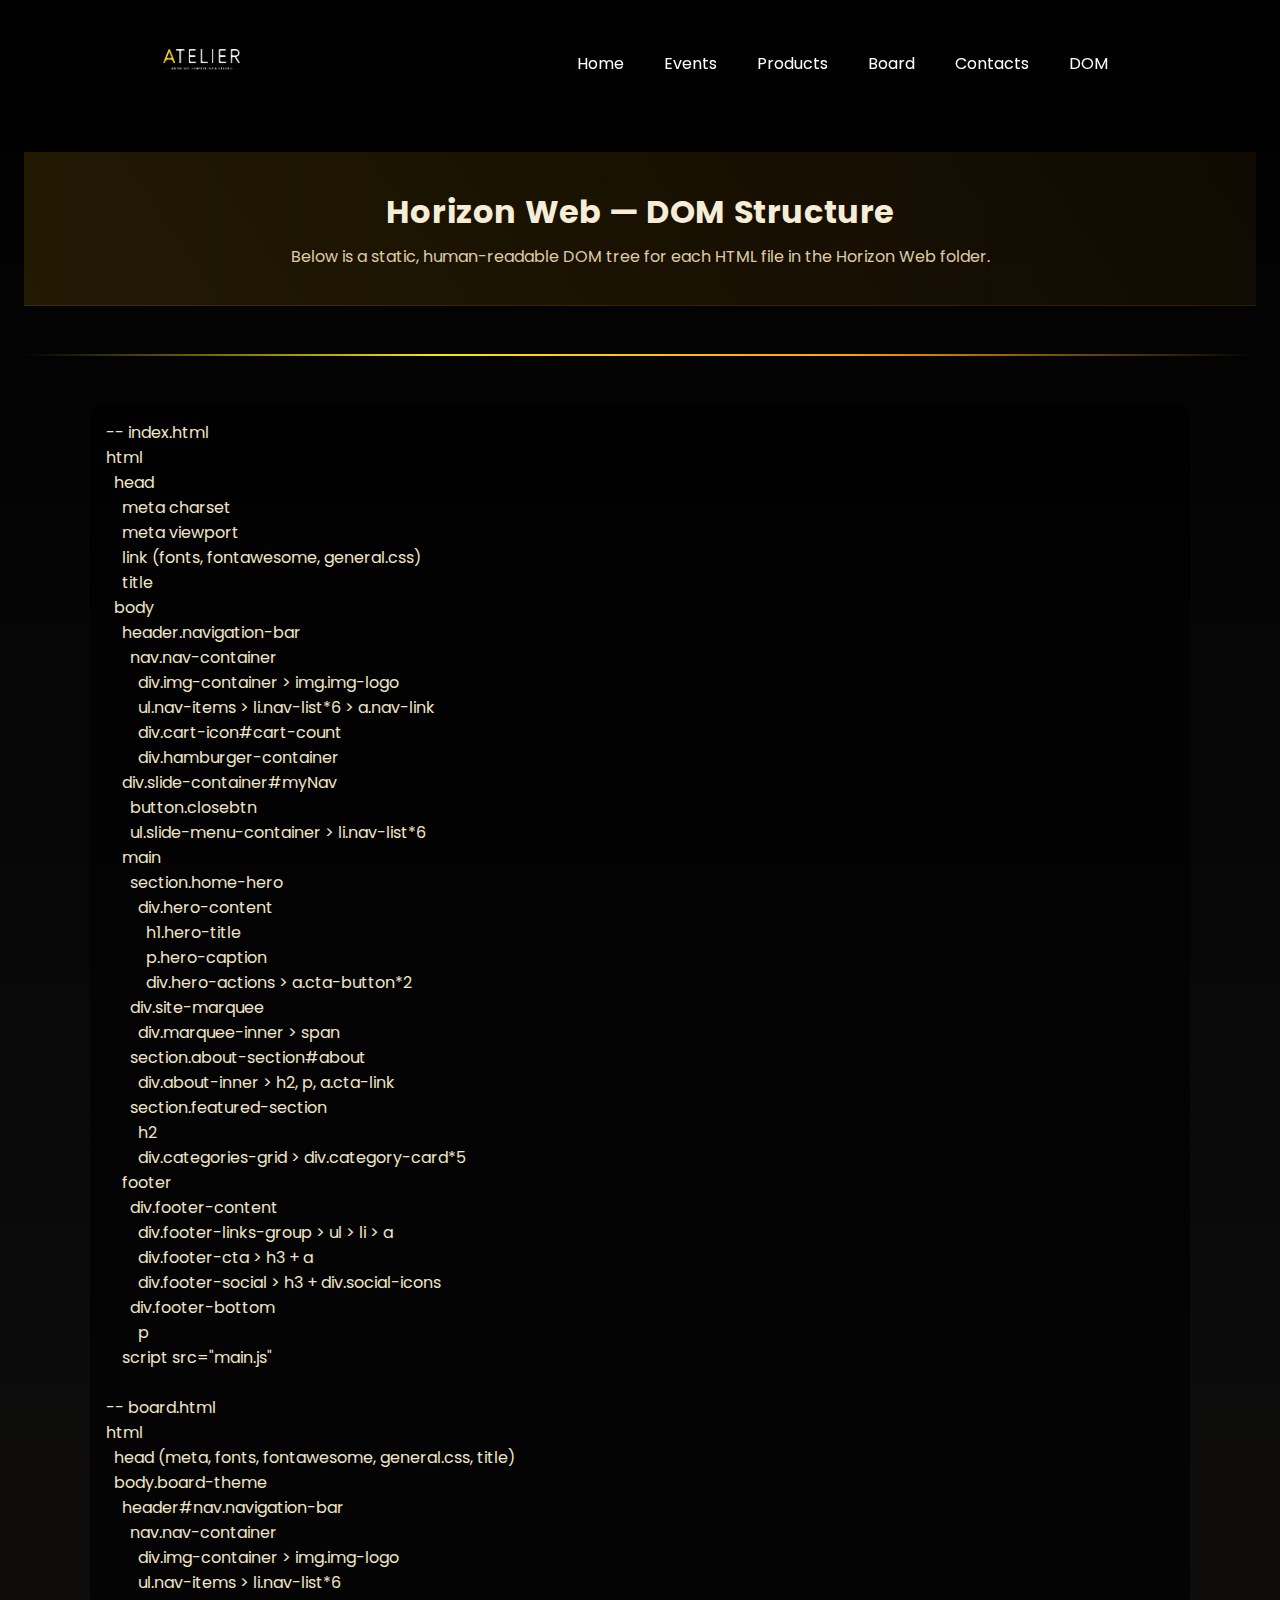
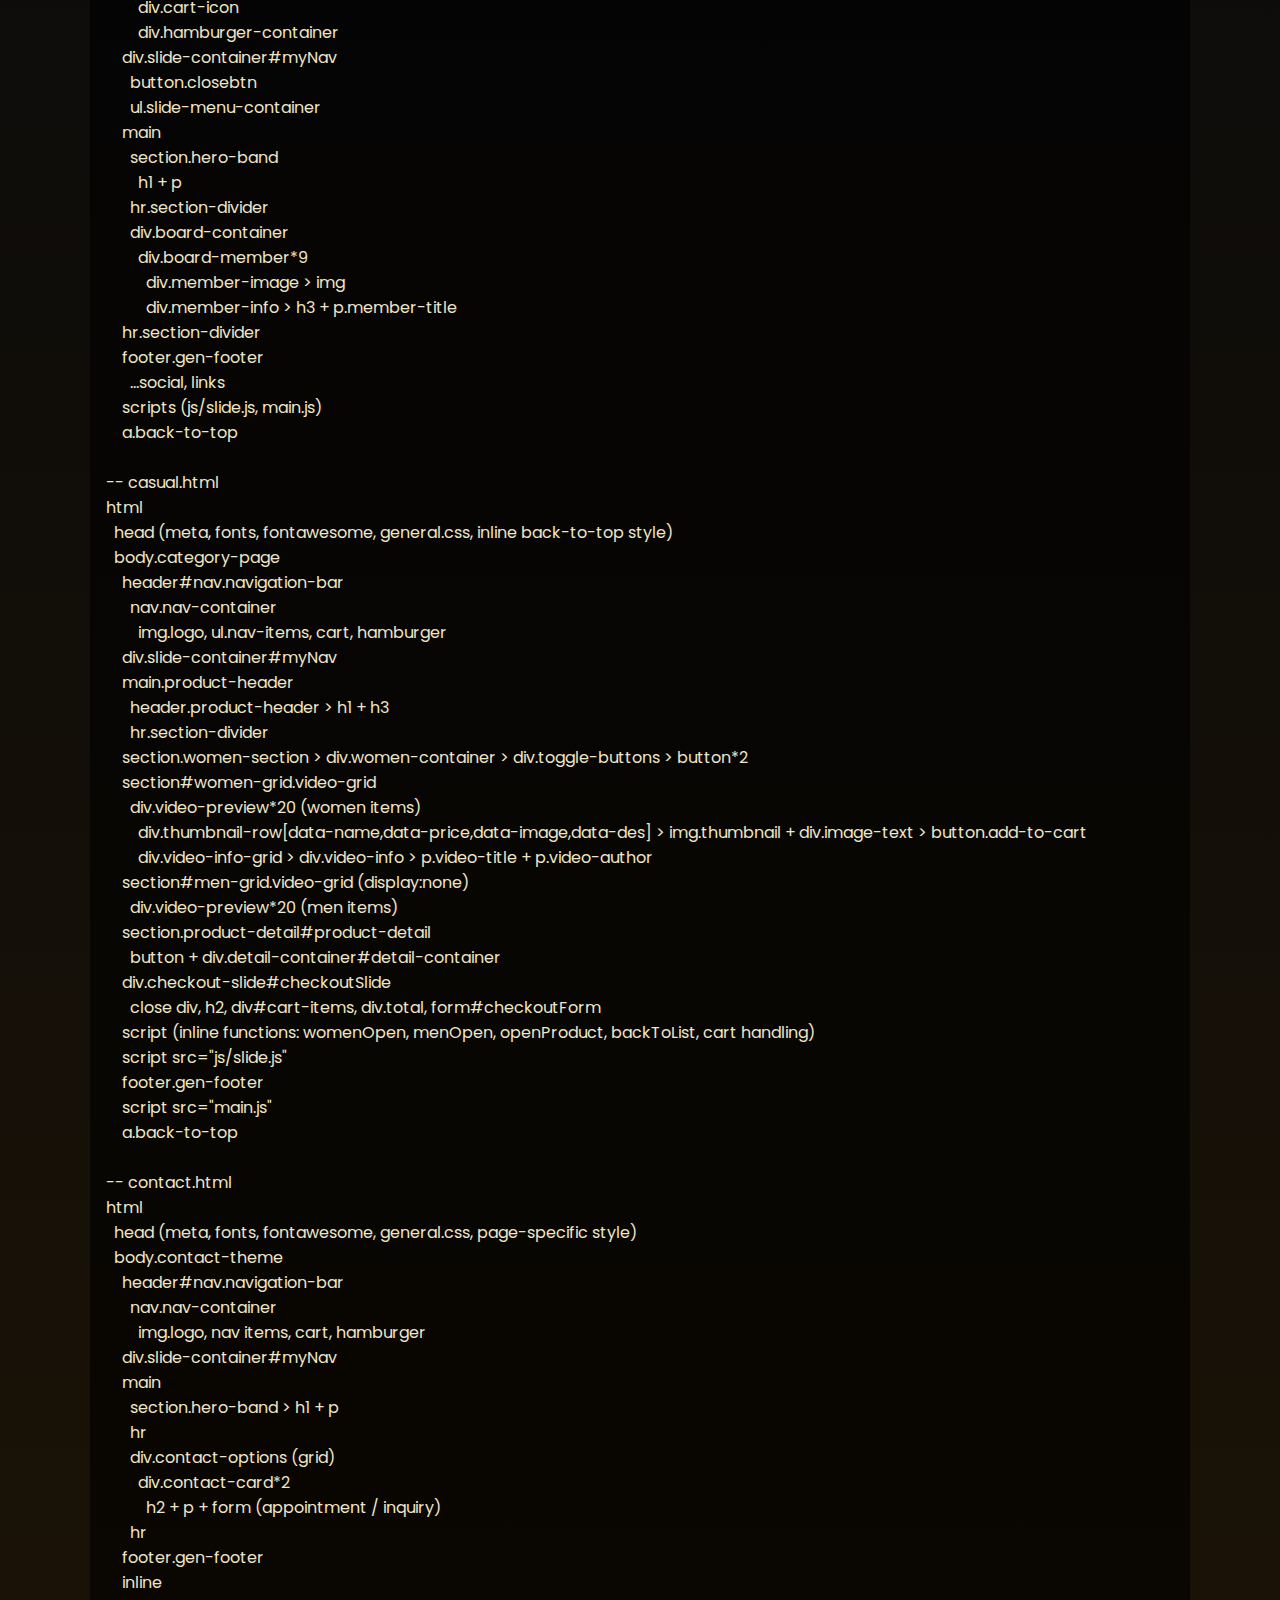
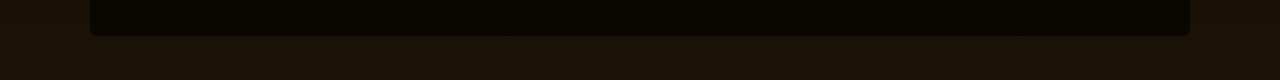
<file: dom.html>
<!DOCTYPE html>
<html lang="en">
<head>
<meta charset="utf-8">
<meta name="viewport" content="width=device-width,initial-scale=1">
<link rel="stylesheet" href="general.css">
<title>DOM Structure — Horizon Web</title>
</head>
<body class="board-theme">
<header id="nav" class="navigation-bar">
    <nav class="nav-container">
        <div class="img-container"><img src="logo (2).png" class="img-logo" alt=""></div>
        <ul class="nav-items">
            <li class="nav-list"><a href="index.html">Home</a></li>
            <li class="nav-list"><a href="events.html">Events</a></li>
            <li class="nav-list"><a href="products.html">Products</a></li>
            <li class="nav-list"><a href="board.html">Board</a></li>
            <li class="nav-list"><a href="contact.html">Contacts</a></li>
            <li class="nav-list"><a href="dom.html">DOM</a></li>
        </ul>
    </nav>
</header>

<main style="padding:24px;">
    <section class="hero-band">
        <h1>Horizon Web — DOM Structure</h1>
        <p class="lead">Below is a static, human-readable DOM tree for each HTML file in the Horizon Web folder.</p>
    </section>

    <hr class="section-divider"/>

    <section class="dom-output" style="max-width:1100px;margin:20px auto;">
        <pre style="white-space:pre-wrap; background:rgba(0,0,0,0.6); color:#efe5c8; padding:16px; border-radius:8px; overflow:auto;">
-- index.html
html
  head
    meta charset
    meta viewport
    link (fonts, fontawesome, general.css)
    title
  body
    header.navigation-bar
      nav.nav-container
        div.img-container > img.img-logo
        ul.nav-items > li.nav-list*6 > a.nav-link
        div.cart-icon#cart-count
        div.hamburger-container
    div.slide-container#myNav
      button.closebtn
      ul.slide-menu-container > li.nav-list*6
    main
      section.home-hero
        div.hero-content
          h1.hero-title
          p.hero-caption
          div.hero-actions > a.cta-button*2
      div.site-marquee
        div.marquee-inner > span
      section.about-section#about
        div.about-inner > h2, p, a.cta-link
      section.featured-section
        h2
        div.categories-grid > div.category-card*5
    footer
      div.footer-content
        div.footer-links-group > ul > li > a
        div.footer-cta > h3 + a
        div.footer-social > h3 + div.social-icons
      div.footer-bottom
        p
    script src="main.js"

-- board.html
html
  head (meta, fonts, fontawesome, general.css, title)
  body.board-theme
    header#nav.navigation-bar
      nav.nav-container
        div.img-container > img.img-logo
        ul.nav-items > li.nav-list*6
        div.cart-icon
        div.hamburger-container
    div.slide-container#myNav
      button.closebtn
      ul.slide-menu-container
    main
      section.hero-band
        h1 + p
      hr.section-divider
      div.board-container
        div.board-member*9
          div.member-image > img
          div.member-info > h3 + p.member-title
    hr.section-divider
    footer.gen-footer
      ...social, links
    scripts (js/slide.js, main.js)
    a.back-to-top

-- casual.html
html
  head (meta, fonts, fontawesome, general.css, inline back-to-top style)
  body.category-page
    header#nav.navigation-bar
      nav.nav-container
        img.logo, ul.nav-items, cart, hamburger
    div.slide-container#myNav
    main.product-header
      header.product-header > h1 + h3
      hr.section-divider
    section.women-section > div.women-container > div.toggle-buttons > button*2
    section#women-grid.video-grid
      div.video-preview*20 (women items)
        div.thumbnail-row[data-name,data-price,data-image,data-des] > img.thumbnail + div.image-text > button.add-to-cart
        div.video-info-grid > div.video-info > p.video-title + p.video-author
    section#men-grid.video-grid (display:none)
      div.video-preview*20 (men items)
    section.product-detail#product-detail
      button + div.detail-container#detail-container
    div.checkout-slide#checkoutSlide
      close div, h2, div#cart-items, div.total, form#checkoutForm
    script (inline functions: womenOpen, menOpen, openProduct, backToList, cart handling)
    script src="js/slide.js"
    footer.gen-footer
    script src="main.js"
    a.back-to-top

-- contact.html
html
  head (meta, fonts, fontawesome, general.css, page-specific style)
  body.contact-theme
    header#nav.navigation-bar
      nav.nav-container
        img.logo, nav items, cart, hamburger
    div.slide-container#myNav
    main
      section.hero-band > h1 + p
      hr
      div.contact-options (grid)
        div.contact-card*2
          h2 + p + form (appointment / inquiry)
      hr
    footer.gen-footer
    inline <script> (buildMailto + handlers for appointment-form, inquiry-form)
    scripts js/slide.js, main.js
    a.back-to-top

-- products.html
html
  head ...
  body.products-page
    header.navigation-bar
    div.slide-container#myNav
    main
      section.main-body > div.container*5 > div.image-container > img + div.image-text > a
    div.new-arrival h1
    section#product-list.video-grid
      div.video-preview*4
        div.thumbnail-row[data-name,data-price,data-image] > img + div.image-text > button
        div.video-info-grid > div.video-info > p.video-title + p.video-author
    section.product-detail#product-detail
    div.checkout-slide#checkoutSlide
    footer.gen-footer
    script main.js

-- redcarpet.html, vintage.html, native.html, wedding.html
(very similar structure to casual/products pages)
  head/meta/links
  body.category-page
    header#nav
    slide-container#myNav
    main.product-header
      header.product-header > h1 + h3
      hr
    sections for product grid (women & men)
    product-detail, checkout slide
    footer
    scripts

Notes:
- Common site fragments: header.navigation-bar (nav-container with logo, nav-items links), slide-container#myNav, footer.gen-footer, scripts (js/slide.js, main.js), and a back-to-top anchor appear on most pages.
- Many pages share identical product-grid markup: section.video-grid with repeated div.video-preview blocks that carry data-* attributes (data-name, data-price, data-image, data-des).
- Inline page scripts provide client-side behavior (openProduct, addToCart, cart persistence, nav slide, back-to-top).
        </pre>
    </section>
</main>

<footer class="gen-footer">
    <div class="footer-content"><div class="footer-links-group"><ul><li><a href="/about.html">About Us</a></li></ul></div></div>
    <div class="footer-bottom"><p>&copy; 2025 Horizon Atelier. All rights reserved.</p></div>
</footer>

<script src="main.js"></script>
</body>
</html>
</file>
<file: general.css>
@import url('https://fonts.googleapis.com/css2?family=Poppins:ital,wght@0,100;0,200;0,300;0,400;0,500;0,600;0,700;0,800;0,900;1,100;1,200;1,300;1,400;1,500;1,600;1,700;1,800;1,900&family=Roboto:ital,wght@0,100..900;1,100..900&display=swap');

* {
    margin: 0;
    padding: 0;
    font-family: poppins, sans-serif;
    scroll-behavior: smooth;
}

body {
    background-image: url('https://images.unsplash.com/photo-1483985988355-763728e1935b?w=1600&h=900&fit=crop');
    background-attachment: fixed;
    background-size: cover;
    background-position: center;
    background-repeat: no-repeat;
    min-height: 100vh;
}
.video-title {
    font-size: 1.2rem;
    font-weight: 600;
    margin-top: 10px;
    color: #fff;
    text-align: center;
}
.video-author {
    font-size: 1rem;
    color: #ccc;
    text-align: center;
    margin-top: 4px;
}
/* Products page specific background */
body.products-page {
    background-image: none;
    background-color: #000000;
    color: #ffffff;
}

/* Other category pages (native, casual, etc) - solid background color */
body.category-page {
    background-image: none;
    background-color: #000000;
}

/* marquee (announcement) */
.site-marquee{
    width: 100%;
    overflow: hidden;
    background: rgba(0,0,0,0.35);
    color: #fff;
}
.site-marquee .marquee-inner{
    display: inline-block;
    white-space: nowrap;
    padding: 0.6rem 0;
    will-change: transform;
    animation: marquee 18s linear infinite;
}
.site-marquee .marquee-inner span{
    display: inline-block;
    padding-left: 100%;
}

@keyframes marquee{
    0%{ transform: translateX(0%); }
    100%{ transform: translateX(-100%); }
}

/* pause animation on hover */
.site-marquee:hover .marquee-inner{ animation-play-state: paused; }

/* About section reveal */
.about-section{
    opacity: 0;
    transform: translateY(20px);
    transition: opacity 700ms ease-out, transform 700ms ease-out;
    padding: 3rem 1rem;
}
.about-inner{
    max-width: 1100px;
    margin: 0 auto;
    background: rgba(255,255,255,0.9);
    padding: 1.6rem 2rem;
    border-radius: 12px;
    box-shadow: 0 10px 30px rgba(0,0,0,0.12);
}
.about-inner h2{ margin-bottom: 0.5rem; }
.about-inner p{ color: #333; line-height: 1.6; }
.about-inner .cta-link{ display: inline-block; margin-top: 0.8rem; color: #fff; background:#333; padding:0.5rem 0.9rem; border-radius:6px; text-decoration:none; }

/* reveal class applied by JS when section intersects viewport */
.about-section.reveal{
    opacity: 1;
    transform: translateY(0);
}

/* Respect reduced motion */
@media (prefers-reduced-motion: reduce){
    .site-marquee .marquee-inner{ animation: none; }
    .about-section, .about-section.reveal{ transition: none; transform: none; opacity: 1; }
}


.main-body {
    display: flex;
    justify-content: space-between;
    align-items: center;
    height: 100vh;
    padding: 0;
    margin: 0;
    background-color: transparent;
    margin-top: 95px;
}
.image-container {
    position: relative;
    width: 350px;
    height: 100%;
    overflow: hidden;
    cursor: pointer;
    transition: transform 0.3s ease;
}

.image-container::after {
    content: "";
    position: absolute;
    top: 0;
    left: 0;
    width: 100%;
    height: 100%;
    background: rgba(0, 0, 0, 0);
    transition: background 0.5s ease;
}

.image-container:hover::after {
    background: rgba(0, 0, 0, 0.4);
}

.thumbnail-row {
    height: 500px;
    width: 100%;
    position: relative;
    overflow: hidden;
    cursor: pointer;
    border-radius: 30px;
    transition: transform 0.3s ease;
    background-color: thistle;
}

.thumbnail {
    width: 100%;
    height: 100%;
    object-fit: cover;
    border-radius: 30px;
}

.thumbnail-row::after {
    content: "";
    position: absolute;
    top: 0;
    left: 0;
    width: 100%;
    height: 100%;
    background: rgba(255, 255, 255, 0);
    transition: background 0.5s ease;
    z-index: 1;
}

.thumbnail-row:hover::after {
    background: rgba(0, 0, 0, 0.4);
    transform: translateY(-5px);
}

.thumbnail-row:hover .thumbnail {
    transform: translateY(-5px);
}

.thumbnail-row:hover {
    transform: translateY(-5px);
}

.image-container img {
    width: 100%;
    height: 100%;
    object-fit: cover;
    transition: transform 0.8s ease;
}

.image-container:hover img {
    transform: scale(1.15);
}

.image-container:hover {
    transform: translateY(-5px);
}

.container {
    width: 350px;
    height: 100%;
    overflow: hidden;
}

.image-text {
    position: absolute;
    bottom: 50%;
    left: 0;
    width: 100%;
    text-align: center;
    font-size: 1.3rem;
    font-weight: 600;
    opacity: 0;
    z-index: 2;
    transition: opacity 0.5s ease;
}

.image-text button {
    padding: 5px;
    font-size: 20px;
    cursor: pointer;
    border: none;
    border-radius: 2px;
    opacity: 0.9;
    transition: opacity 0.3s ease;

}

.image-text:hover button {
    background-color: rgb(39, 98, 150);
    opacity: 1;
}


.image-text a {
    color: #fff;
    text-decoration: none;
}

.image-container:hover .image-text {
    opacity: 1;
}

.thumbnail-row:hover .image-text {
    opacity: 1;
}

.new-arrival {
    text-align: center;
    margin: 50px 0 30px 0;
}

.video-grid {
    display: grid;
    grid-template-columns: 1fr;
    column-gap: 16px;
    padding: 20px 150px 20px 150px;
    row-gap: 40px;
}

.video-info {
    text-align: center;
}

.women-section{
    margin-top: 30px;
}
@media (min-width: 1000px) {
    .video-grid {
        grid-template-columns: 1fr 1fr 1fr 1fr;
    }

    .hamburger-container {
        display: none;
    }
}

@media (max-width: 800px) {

    .main-body {
        display: grid;
        grid-template-columns: 1fr 1fr;
        row-gap: 2px;
        column-gap: 2px;
        margin-bottom: 100vh;
    }

    .container {
        height: 500px;
        width: 100%;
        overflow: hidden;

    }
}

@media (max-width: 1200px) {
    .video-grid {
        grid-template-columns: 1fr 1fr;
        margin-top: 20px;
    }

    .video-preview {
        display: flex;
        flex-direction: column;
    }

    .video-preview {
        height: 500px;
        width: 100%;
        overflow: hidden;
    }

    .nav-items {
        display: none;
    }
}

@media (max-width: 600px) {
    .video-grid {
        grid-template-columns: 1fr;
    }

    .image-container {
        display: grid;
        grid-template-columns: 1fr;
    }
}
.nav-container{
    display: flex;
    flex-direction: row;
    justify-content: space-around;
    align-items: center;
    padding: 10px 0 10px 0;
    top: 0;
    background-color: rgba(0, 0, 0, 0.644);
    backdrop-filter: blur(10px);
    width: 100%;
    z-index: 100;
    position: fixed;
}

.img-logo{
    width: 100px;
}

.nav-items{
    display: flex;
}

.nav-list{
    list-style: none;
    margin: 20px;
}

.nav-list a{
    text-decoration: none;
    color: #fff;
}
.nav-list a:hover{
    border-color: #ffd700;
    border-bottom: solid;
}
.cart-icon{
    position: relative;
    cursor: pointer;
    font-size: 20px;
}

.cart-count{
    position: absolute;
    top: -17px;
    left: 5px;
    font-size: 15px;
    background-color: rgb(39, 150, 67);
    padding: 1px 5px 1px 5px;
    color: #fff;
    border-radius: 50%;
}

.hamburger-container{
    display: flex;
    align-items: center;
    justify-content: center;
    padding: 10px 25px 10px 25px;
    cursor: pointer;
    border-radius: 5px;
}
.hamburger-container:hover {
    background-color: transparent;
    border: 2px solid #ffd700;
}
.hamburger{
    color: #fff;
}
.section-divider {
    border: 0;
    height: 2px;
    background: linear-gradient(to right, transparent, #ffe600,orange, transparent);
    margin: 3rem 0;
}
.slide-container{
    height: 100%;
    width: 0;
    position: fixed;
    z-index: 100;
    top: 90px;
    overflow: hidden;
    transition: 0.5s;
    background-color: rgba(0, 0, 0, 0.664);
    backdrop-filter: blur(10px);
}

.slide-menu-container{
    height: 0;
    width: 100%;
    position: relative;
    top: 40px;
    left: 10px;

}

.slide-menu-container a{
    display: block;
    color: #fff;
}

.closebtn{
    position: absolute;
    right: 12px;
    border: none;
    background: none;
    font-size: 30px;color: #fff;
}

  .cart-icon { 
    cursor: pointer; 
    position: relative; 
    font-size: 1.5rem;
 }
.product-header {
    text-align: center; 
    margin: 20px 0;
    padding: 4rem;
}
 .product-header h1 {
    color: #fff;
    font-size: 3rem;
 }
 .product-header h3 {
    font-style: italic;
    color:rgb(255, 183, 183);
 }/* Product List */
  .product-grid {
    display: grid;
     grid-template-columns: repeat(auto-fit, minmax(230px, 1fr));
    gap: 20px; padding: 20px;
  }
  .product-card {
    background: rgb(255, 254, 254);
     border-radius: 10px; 
     box-shadow: 0 2px 6px rgba(0,0,0,0.1);
    overflow: hidden; 
    cursor: pointer; 
    transition: transform .2s ease;
  }
  .product-card:hover { 
    transform: scale(1.03); 
}
  .product-card img {
     width: 100%; 
     height: 250px; 
     object-fit: cover;
     }
  .product-card .info {
     padding: 10px; }

  /* Summary Page */
  .product-detail { 
    display: none; 
    padding: 20px;
 }
  .product-detail.active { 
    display: block; 
    margin-top: -50px;
}
  .detail-container {
     display: flex;
     justify-content: center;
     align-items: center;
      gap: 20px; 
      flex-wrap: wrap;
      background-color: #fff;
     }
  .detail-container img { 
    max-width: 400px; 
    width: 100%; 
    border-radius: 10px; 
}
  .detail-info {
     max-width: 100%; 
    }

    .detail-info p{
        font-size: 20px;
    }
  .quantity-controls button { 
    margin: 0 5px; 
    cursor: pointer;
 }

 .quantity-controls{
    display: flex;
    justify-content: start;
    align-items: center;
 }

  /* Checkout Slide */
  .checkout-slide {
    position: fixed; 
    top: 0; 
    right: -100%;
     width: 400px;
      height: 100%;
    background: #fff; box-shadow: -2px 0 10px rgba(0,0,0,0.3);
    transition: right 0.3s ease; padding: 20px; z-index: 999;
    overflow-y: auto;
  }
  
  .checkout-slide.active {
     right: 0; 
}
  .close-slide { cursor: pointer;
     font-size: 1.2rem; 
     text-align: right;
      margin-bottom: 10px; }

  .cart-items {
     display: flex;
      align-items: center;
       justify-content: space-between;
        margin-bottom: 10px; 
    }
  .cart-item img { width: 50px; 
    height: 50px; 
    object-fit: cover; 
    border-radius: 5px;
 }
  .checkout-slide h2 { 
    margin-top: 0; 
}
  .checkout-btn { 
    background: #222; 
    color: #fff; 
    border: none; 
    padding: 10px;
     cursor: pointer; 
     width: 100%; 
     margin-top: 10px; }

  /* Form */
  #checkoutForm {
     display: flex; 
     flex-direction: column; 
     gap: 10px; 
     margin-top: 15px; 
    }
  #checkoutForm input, #checkoutForm select {
     padding: 8px; 
     border-radius: 5px; 
     border: 1px solid #ccc; 
    }
  #checkoutForm button { 
    background: green;
     color: white; 
     padding: 10px; 
     border: none; 
     border-radius: 5px; 
     cursor: pointer; 
    }

    .cartbtn{
        border: 1px solid black;
        background: none;
        padding: 10px;
        border-radius: 2px;
    }

    .cartbtn-clear{
        border: none;
        background: none;
        font-size: 40px;
        
    }

/* ===== HOME PAGE HERO SECTION ===== */
.home-hero {
    background: linear-gradient(135deg, rgba(0, 0, 0, 0.8), rgba(0, 0, 0, 0.527)), url('images/cas-wo-08.jpg');
    backdrop-filter: blur(5px);
    background-size: cover;
    background-position: center;
    min-height: 80vh;
    display: flex;
    align-items: center;
    justify-content: center;
    color: white;
    text-align: center;
    padding: 40px 20px;
}

.hero-content {
    max-width: 800px;
}

.hero-title {
    font-family: 'Cinzel', serif;
    font-size: 5rem;
    font-weight: 900;
    margin-bottom: 15px;
    text-shadow: 4px 4px 10px rgba(0,0,0,0.6);
    letter-spacing: 4px;
}

.hero-caption {
    font-family: 'Playwrite Mexico Guides', cursive;
    font-size: 1.5rem;
    margin-bottom: 30px;
    color: #ddd;
    font-style: italic;
    font-weight: 300;
    text-shadow: 1px 1px 4px rgba(0,0,0,0.5);
}

.hero-actions {
    display: flex;
    gap: 20px;
    justify-content: center;
    flex-wrap: wrap;
}

.cta-button {
    display: inline-block;
    padding: 14px 32px;
    font-size: 1.1rem;
    border-radius: 6px;
    text-decoration: none;
    transition: all 0.3s ease;
    font-weight: 600;
    letter-spacing: 1px;
}

.cta-button.primary {
    background: #ffd700;
    color: #000;
}

.cta-button.primary:hover {
    background: #ffed4e;
    transform: translateY(-3px);
    box-shadow: 0 8px 20px rgba(255,215,0,0.4);
}

.cta-button.secondary {
    background: transparent;
    color: #fff;
    border: 2px solid #fff;
}

.cta-button.secondary:hover {
    background: rgba(255,255,255,0.1);
    border-color: #ffd700;
    transform: translateY(-3px);
}

/* Featured Categories Section */
.featured-section {
    padding: 60px 20px;
    margin: 0;
    background-color: #00000091;
}

.featured-section h2 {
    text-align: center;
    font-size: 2.5rem;
    margin-bottom: 40px;
    color: #ffffff;
}

.categories-grid {
    display: grid;
    grid-template-columns: repeat(auto-fit, minmax(200px, 1fr));
    gap: 30px;
}

.category-card {
    border-radius: 12px;
    overflow: hidden;
    box-shadow: 0 6px 16px rgba(0, 0, 0, 0.658);
    transition: all 0.3s ease;
    cursor: pointer;
    background-color: #ffffffda;
}

.category-card:hover {
    transform: translateY(-8px);
    box-shadow: 0 12px 28px rgba(0,0,0,0.2);
}

.category-card img {
    width: 100%;
    height: 250px;
    object-fit: cover;
    display: block;
}

.category-card h3 {
    padding: 20px 20px 10px;
    font-size: 1.3rem;
    color: rgba(163, 158, 158, 0.849)
}

.category-card p {
    padding: 0 20px 20px;
    color: #666;
    font-size: 0.95rem;
}

/* ===== RESPONSIVE NAVBAR ===== */

/* Tablet breakpoint (768px and below) */
@media screen and (max-width: 768px) {
    .nav-container {
        flex-wrap: wrap;
        padding: 15px 10px;
    }

    .nav-items {
        display: none !important;
    }

    .hamburger-container {
        display: block !important;
    }

    .cart-icon {
        order: 2;
    }

    .navigation-bar {
        position: fixed;
        top: 0;
        left: 0;
        right: 0;
        z-index: 100;
        background: #fff;
        box-shadow: 0 2px 8px rgba(0,0,0,0.1);
    }

    body {
        padding-top: 70px;
    }

    .hero-title {
        font-size: 2.5rem;
    }

    .hero-caption {
        font-size: 1.2rem;
    }

    .cta-button {
        padding: 12px 24px;
        font-size: 1rem;
    }

    .featured-section h2 {
        font-size: 1.8rem;
    }

    .categories-grid {
        grid-template-columns: repeat(auto-fit, minmax(200px, 1fr));
        gap: 20px;
    }
}

/* Mobile breakpoint (480px and below) */
@media screen and (max-width: 480px) {
    .nav-container {
        padding: 12px 8px;
    }

    .img-logo {
        width: 35px !important;
        height: 35px !important;
    }

    .img-container {
        margin-right: 5px;
    }

    .hero-title {
        font-size: 1.8rem;
        margin-bottom: 10px;
    }

    .hero-caption {
        font-size: 1rem;
        margin-bottom: 20px;
    }

    .hero-actions {
        flex-direction: column;
    }

    .cta-button {
        width: 100%;
        padding: 12px;
    }

    .featured-section {
        padding: 40px 15px;
    }

    .featured-section h2 {
        font-size: 1.5rem;
        margin-bottom: 25px;
    }

    .categories-grid {
        grid-template-columns: 1fr;
        gap: 15px;
    }

    .category-card {
        box-shadow: 0 4px 12px rgba(0,0,0,0.1);
    }

    .checkout-slide {
        width: 100%;
    }
}

/* Extra small screens (360px and below) */
@media screen and (max-width: 360px) {
    .hero-title {
        font-size: 1.5rem;
    }

    .hero-caption {
        font-size: 0.9rem;
    }

    .hamburger {
        font-size: 1.5rem;
    }

    .cart-icon {
        font-size: 1.2rem;
    }
}

/* Category Toggle Buttons */
.section-toggle {
    position: fixed;
    bottom: 2rem;
    left: 2rem;
    padding: 1rem 2rem;
    border: none;
    border-radius: 0 30px;
    background: linear-gradient(to right, gold,rgb(255, 196, 0),orange);
    color: #000;
    font-family: sans-serif;
    font-size: 1rem;
    font-weight: 600;
    cursor: pointer;
    box-shadow: 0 4px 15px rgba(0, 0, 0, 0.2);
    transition: transform 0.3s ease, box-shadow 0.3s ease;
    z-index: 100;
    display: block;
}

.section-toggle:hover {
    transform: translateY(-3px);
    box-shadow: 0 6px 20px rgba(0, 0, 0, 0.3);
}

.section-toggle2 {
    position: fixed;
    bottom: 2rem;
    left: 13rem;
    padding: 1rem 2rem;
    border: none;
    border-radius: 30px 0;
    background: linear-gradient(to right, gold,rgb(255, 196, 0),orange);
    color: #000;
    font-family: sans-serif;
    font-size: 1rem;
    font-weight: 600;
    cursor: pointer;
    box-shadow: 0 4px 15px rgba(0, 0, 0, 0.2);
    transition: transform 0.3s ease, box-shadow 0.3s ease;
    z-index: 100;
    display: block;
}

.section-toggle2:hover {
    transform: translateY(-3px);
    box-shadow: 0 6px 20px rgba(0, 0, 0, 0.3);
}

/* Responsive Toggle Buttons */
@media (max-width: 768px) {
    .section-toggle {
        padding: 0.8rem 1.5rem;
        font-size: 0.9rem;
        left: 1rem;
    }

    .section-toggle2 {
        padding: 0.8rem 1.5rem;
        font-size: 0.9rem;
        left: 8.8rem;
    }
}

@media (max-width: 480px) {
    .section-toggle {
        padding: 0.6rem 1.2rem;
        font-size: 0.8rem;
        left: 0.5rem;
        bottom: 1rem;
    }

    .section-toggle2 {
        padding: 0.6rem 1.2rem;
        font-size: 0.8rem;
        left: 7.8rem;
        bottom: 1rem;
    }
}

@media (max-width: 360px) {
    .section-toggle {
        padding: 0.5rem 1rem;
        font-size: 0.7rem;
        left: 0.3rem;
        bottom: 0.8rem;
    }

    .section-toggle2 {
        padding: 0.5rem 1rem;
        font-size: 0.7rem;
        left: 6.8rem;
        bottom: 0.8rem;
    }
}
/* Basic Reset and Footer Styling */
footer {
    background-color: #000000; /* Dark background for a sophisticated look */
    color: #ffffff;
    padding: 40px 20px 10px; /* Top/bottom padding and a little less at the bottom */
    font-family: Arial, sans-serif; /* Use a clean, modern font */
}
footer.gen-footer {
    background-color: #141414; /* Dark background for a sophisticated look */
    color: #ffffff;
    padding: 40px 20px 10px; /* Top/bottom padding and a little less at the bottom */
    font-family: Arial, sans-serif; /* Use a clean, modern font */ /* Ensure consistency with site theme */
}
/* Content Container - Use Flexbox for layout */
.footer-content {
    max-width: 1200px;
    margin: 0 auto; /* Center the content */
    display: flex;
    justify-content: space-between; /* Space out the main columns */
    align-items: flex-start; /* Align items to the top */
    flex-wrap: wrap; /* Allow wrapping on smaller screens */
    padding-bottom: 20px;
    border-bottom: 1px solid #313030; /* Subtle separator */
}

/* Headings */
.footer-content h3 {
    font-size: 18px;
    margin-bottom: 15px;
    color: #cccccc;
    font-weight: bold;
    text-transform: uppercase;
    letter-spacing: 1px;
}

/* Link Groups Styling */
.footer-links-group,
.footer-cta,
.footer-social {
    width: 100%; /* Default to full width on mobile */
    margin-bottom: 30px;
}

/* Navigation List Styling */
.footer-links-group ul {
    list-style: none;
    padding: 0;
}

.footer-links-group li {
    margin-bottom: 8px;
}

.footer-links-group a {
    color: #dddddd;
    text-decoration: none;
    transition: color 0.3s ease;
    font-size: 15px;
}

.footer-links-group a:hover {
    color: #ffd700; /* Soft pink for a subtle fashion highlight */
    text-decoration: underline;
}
        /* Black & gold gradient background with subtle thistle accents */
        body.board-theme {
            font-family: 'Poppins', 'Roboto', system-ui, -apple-system, "Segoe UI", Roboto, "Helvetica Neue", Arial;
            background: linear-gradient(180deg, #000000 0%, #0b0b0b 40%, #1a1206 100%);
            color: #f5f3f1;
            -webkit-font-smoothing: antialiased;
            -moz-osx-font-smoothing: grayscale;
        }

        /* decorative gold band under header */
        .hero-band {
            background: linear-gradient(90deg, rgba(255,190,0,0.12), rgba(255,140,0,0.06));
            border-bottom: 1px solid rgba(255,190,0,0.12);
            padding: 36px 20px;
            text-align: center;
            margin-top: 8rem;
        }

        .hero-band h1 {
            margin: 0 0 8px;
            font-size: 2rem;
            color: #f7edd6; /* warm off-white */
            letter-spacing: 0.6px;
        }

        .hero-band p {
            margin: 0;
            color: #e6d6b0;
            opacity: 0.95;
        }

        /* board layout — 3 cards per row on desktop */
        .board-container {
            max-width: 1100px;
            margin: 34px auto 72px;
            display: grid;
            grid-template-columns: repeat(3, minmax(0, 1fr));
            gap: 22px;
            padding: 0 20px;
        }

        .board-member {
            background: linear-gradient(180deg, rgba(255,255,255,0.02), rgba(255,255,255,0.01));
            border: 1px solid rgba(255,190,0,0.06);
            padding: 22px;
            display: flex;
            gap: 16px;
            align-items: center;
            border-radius: 12px;
            box-shadow: 0 8px 24px rgba(0,0,0,0.6);
            transition: transform .18s ease, box-shadow .18s ease;
        }

        .board-member:hover {
            transform: translateY(-6px);
            box-shadow: 0 18px 40px rgba(0,0,0,0.7);
        }

        /* larger member images for better visual hierarchy */
        .member-image img {
            width: 140px;
            height: 140px;
            object-fit: cover;
            border-radius: 12px;
            border: 2px solid rgba(255,190,0,0.18);
        }

        .member-info h3 {
            margin: 0 0 4px;
            color: #fff;
            font-size: 1.05rem;
        }

        .member-title {
            margin: 0;
            color: #e6d6b0;
            font-size: 0.9rem;
        }

        /* thistle decorative dot accents */
        .thistle-accent {
            display: inline-block;
            width: 10px;
            height: 10px;
            background: #d8bfd8; /* thistle color */
            border-radius: 50%;
            margin-left: 8px;
            vertical-align: middle;
            opacity: 0.9;
        }

        /* responsive breakpoints: 2 columns under 900px, 1 under 600px */
        @media (max-width: 900px) {
            .board-container { grid-template-columns: repeat(2, minmax(0, 1fr)); }
            .member-image img { width: 120px; height: 120px; }
        }

        @media (max-width: 600px) {
            .hero-band h1 { font-size: 1.4rem; }
            .board-member { padding: 12px; }
            .board-container { grid-template-columns: 1fr; }
            .member-image img { width: 100px; height: 100px; }
        }
    /* Back to top button for casual.html */
    .back-to-top {
        position: fixed;
        right: 20px;
        bottom: 20px;
        width: 48px;
        height: 48px;
        background: #ffa600;
        color: #fff;
        border-radius: 50%;
        display: flex;
        align-items: center;
        justify-content: center;
        text-decoration: none;
        box-shadow: 0 6px 18px rgba(0,0,0,0.18);
        z-index: 1000;
        font-size: 20px;
        transition: transform 150ms ease, opacity 150ms ease;
    }
    .back-to-top:hover { transform: translateY(-3px); }
    .back-to-top:active { transform: translateY(0); }
/* Call to Action Button Styling */
.cta-button {
    display: inline-block;
    background-color: #ffd700; /* Highlight color */
    color: #111111;
    text-decoration: none;
    padding: 10px 20px;
    border-radius: 5px;
    font-weight: bold;
    font-size: 16px;
    transition: background-color 0.3s ease, transform 0.2s ease;
    border: 2px solid #ffd700;
}

.cta-button:hover {
    background-color: transparent;
    color: #ffd700;
    transform: translateY(-2px);
}

/* Social Icons Styling */
.social-icons a {
    color: #dddddd;
    font-size: 24px;
    margin-right: 15px;
    transition: color 0.3s ease;
    display: inline-block;
}

.social-icons a:hover {
    color: #ffd700;
    transform: scale(1.1);
}

/* Copyright Bar */
.footer-bottom {
    text-align: center;
    padding-top: 10px;
    font-size: 13px;
    color: #777777;
}

/* --- Media Queries for Desktop Layout --- */
@media (min-width: 768px) {
    .footer-links-group,
    .footer-cta,
    .footer-social {
        width: auto; /* Allow columns to take natural width */
        margin-bottom: 0;
    }

    /* Optional: Ensure consistent spacing between columns */
    .footer-content {
        justify-content: space-around;
        gap: 20px; /* Adds space between columns */
    }
}

    /* ===== EVENTS PAGE STYLES ===== */
    .events-container {
        max-width: 1100px;
        margin: 40px auto;
        padding: 0 20px;
    }

    .event-card {
        background: rgba(255, 255, 255, 0.03);
        border: 1px solid rgba(255, 190, 0, 0.12);
        border-radius: 12px;
        margin-bottom: 24px;
        overflow: hidden;
        transition: all 200ms ease;
    }

    .event-card:hover {
        border-color: rgba(255, 190, 0, 0.25);
        box-shadow: 0 8px 20px rgba(255, 190, 0, 0.08);
    }

    .event-card.expanded {
        background: rgba(255, 255, 255, 0.05);
    }

    .event-card-grid {
        display: grid;
        grid-template-columns: 300px 1fr;
        gap: 24px;
        align-items: start;
        padding: 24px;
    }

    .event-image {
        overflow: hidden;
        border-radius: 8px;
        background: rgba(0, 0, 0, 0.4);
        height: 250px;
    }

    .event-image img {
        width: 100%;
        height: 100%;
        object-fit: cover;
    }

    .event-content h2 {
        margin: 0 0 12px;
        color: #fff;
        font-size: 24px;
    }

    .event-info {
        margin-bottom: 16px;
    }

    .event-info p {
        margin: 8px 0;
        color: #e6d6b0;
        font-size: 14px;
    }

    .event-info strong {
        color: #ffbf00;
    }

    .event-overview {
        color: #d4c5a0;
        font-size: 15px;
        line-height: 1.5;
        margin-top: 12px !important;
    }

    .view-details-btn {
        background: linear-gradient(90deg, #ffbf00, #ff9a00);
        border: none;
        color: #000;
        padding: 12px 24px;
        border-radius: 8px;
        font-weight: 600;
        cursor: pointer;
        font-size: 14px;
        transition: transform 150ms ease, box-shadow 150ms ease;
    }

    .view-details-btn:hover {
        transform: translateY(-2px);
        box-shadow: 0 6px 16px rgba(255, 190, 0, 0.25);
    }

    .event-details {
        max-height: 0;
        overflow: hidden;
        transition: max-height 300ms ease;
        background: rgba(0, 0, 0, 0.3);
        padding: 0 24px;
    }

    .event-details.expanded {
        max-height: 600px;
        padding: 24px;
    }

    .event-details h3 {
        color: #ffbf00;
        margin: 16px 0 12px;
        font-size: 16px;
    }

    .event-details h3:first-child {
        margin-top: 0;
    }

    .event-details ul {
        list-style: none;
        padding: 0;
        margin: 12px 0;
    }

    .event-details li {
        padding: 8px 0;
        color: #d4c5a0;
        border-bottom: 1px solid rgba(255, 190, 0, 0.08);
        font-size: 14px;
    }

    .event-details li:last-child {
        border-bottom: none;
    }

    .event-details p {
        color: #d4c5a0;
        line-height: 1.6;
        font-size: 14px;
        margin: 12px 0;
    }

    @media (max-width: 768px) {
        .event-card-grid {
            grid-template-columns: 1fr;
            gap: 16px;
            padding: 16px;
        }

        .event-image {
            height: 200px;
        }

        .event-content h2 {
            font-size: 20px;
        }

        .event-details.expanded {
            max-height: 800px;
        }
    }

    /* ===== CONTACT PAGE STYLES ===== */
    body.contact-theme {
        background: linear-gradient(180deg, #000 0%, #090707 60%);
        color: #f4efe4;
        font-family: 'Poppins', 'Roboto', system-ui, -apple-system, "Segoe UI", Roboto, "Helvetica Neue", Arial;
    }

    .contact-theme .hero-band {
        text-align: center;
        padding: 36px 20px;
        background: linear-gradient(90deg, rgba(255,190,0,0.06), rgba(255,140,0,0.03));
        border-bottom: 1px solid rgba(255,190,0,0.08);
        margin-top: 6rem;
    }

    .contact-theme .hero-band h1 {
        margin: 0 0 6px;
        color: #fff;
    }

    .contact-theme .hero-band p {
        margin: 0;
        color: #eadfb1;
    }

    .contact-options {
        max-width: 1100px;
        margin: 30px auto;
        display: grid;
        grid-template-columns: repeat(2, 1fr);
        gap: 20px;
        padding: 0 20px;
    }

    .contact-card {
        background: rgba(255,255,255,0.02);
        border-radius: 12px;
        padding: 20px;
        border: 1px solid rgba(255,190,0,0.06);
    }

    .contact-card h2 {
        margin-top: 0;
        color: #fff;
    }

    .form-container {
        margin-top: 12px;
    }

    .form-group {
        margin-bottom: 12px;
    }

    label {
        display: block;
        margin-bottom: 6px;
        color: #e6d6b0;
    }

    input[type="text"],
    input[type="email"],
    input[type="tel"],
    input[type="date"],
    input[type="time"],
    textarea {
        width: 100%;
        padding: 10px;
        border-radius: 8px;
        border: 1px solid rgba(255,255,255,0.06);
        background: rgba(0,0,0,0.45);
        color: #fff;
    }

    .submit-btn {
        background: linear-gradient(90deg,#ffbf00,#ff9a00);
        border: none;
        padding: 10px 16px;
        border-radius: 8px;
        color: #111;
        font-weight: 600;
        cursor: pointer;
    }

    @media (max-width: 900px) {
        .contact-options {
            grid-template-columns: 1fr;
        }
    }
</file>
